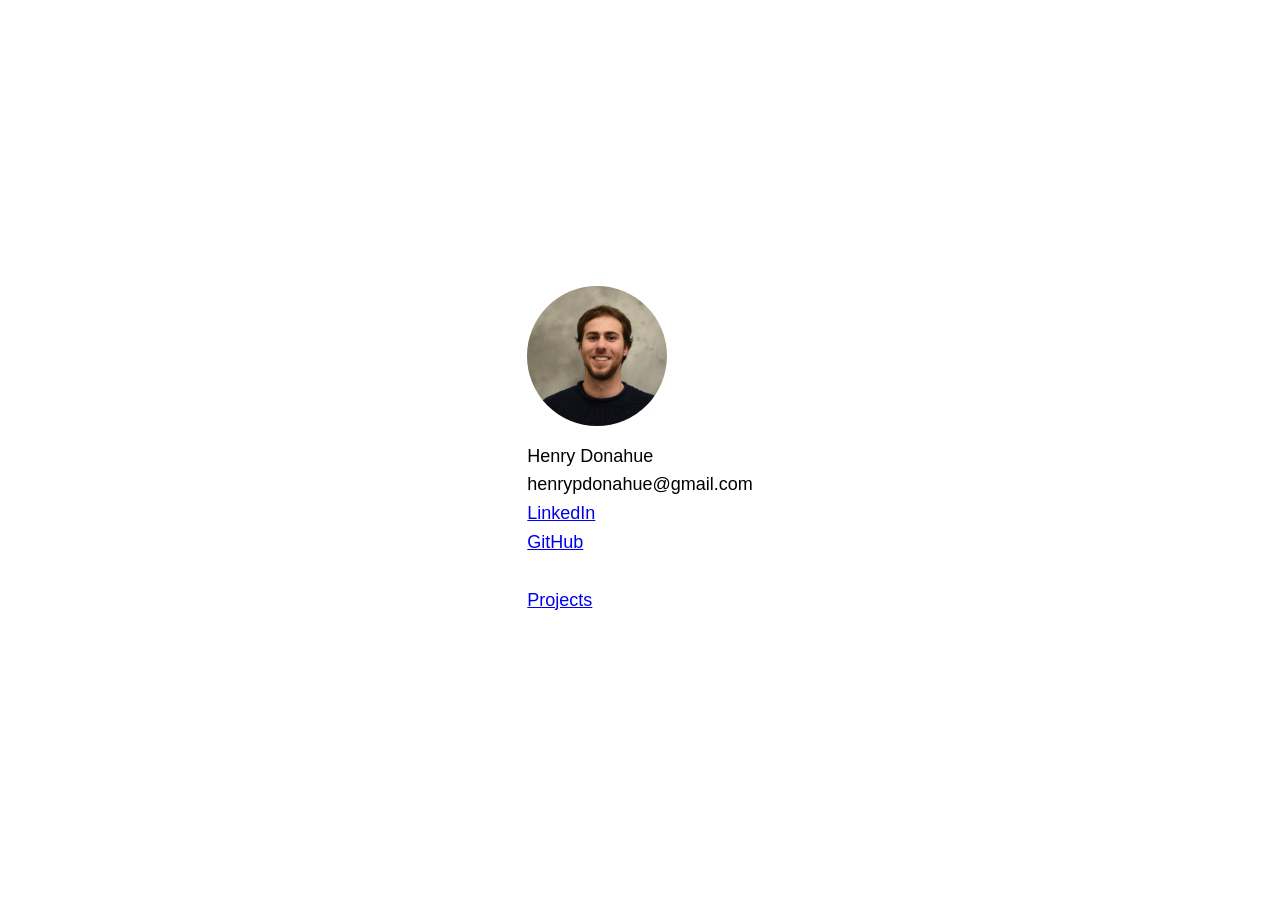
<file: index.html>
<!DOCTYPE html>
<html lang="en">
<head>
    <meta charset="UTF-8">
    <meta name="viewport" content="width=device-width, initial-scale=1.0">
    <title>Henry Donahue</title>
    <link rel="icon" type="image/svg+xml" href="images/favicon.svg">
    <style>
        * { margin: 0; padding: 0; box-sizing: border-box; }
        html, body {
            width: 100%;
            height: 100%;
            overflow: hidden;
            font-family: Arial, sans-serif;
        }
        body {
            display: flex;
            align-items: center;
            justify-content: center;
        }
        .content {
            color: #000;
            line-height: 1.6;
            font-size: 18px;
        }
        img.headshot {
            width: 140px;
            height: 140px;
            border-radius: 50%;
            object-fit: cover;
            display: block;
            margin-bottom: 16px;
        }
        a { color: #0000EE; }
    </style>
</head>
<body>
    <div class="content">
        <img src="images/donahue.jpg" alt="Henry Donahue" class="headshot">
        Henry Donahue<br>
        henrypdonahue@gmail.com<br>
        <a href="https://linkedin.com/in/henrypdonahue">LinkedIn</a><br>
        <a href="https://github.com/henrypdonahue">GitHub</a><br>
        <br>
        <a href="projects.html">Projects</a>
    </div>
</body>
</html>
</file>
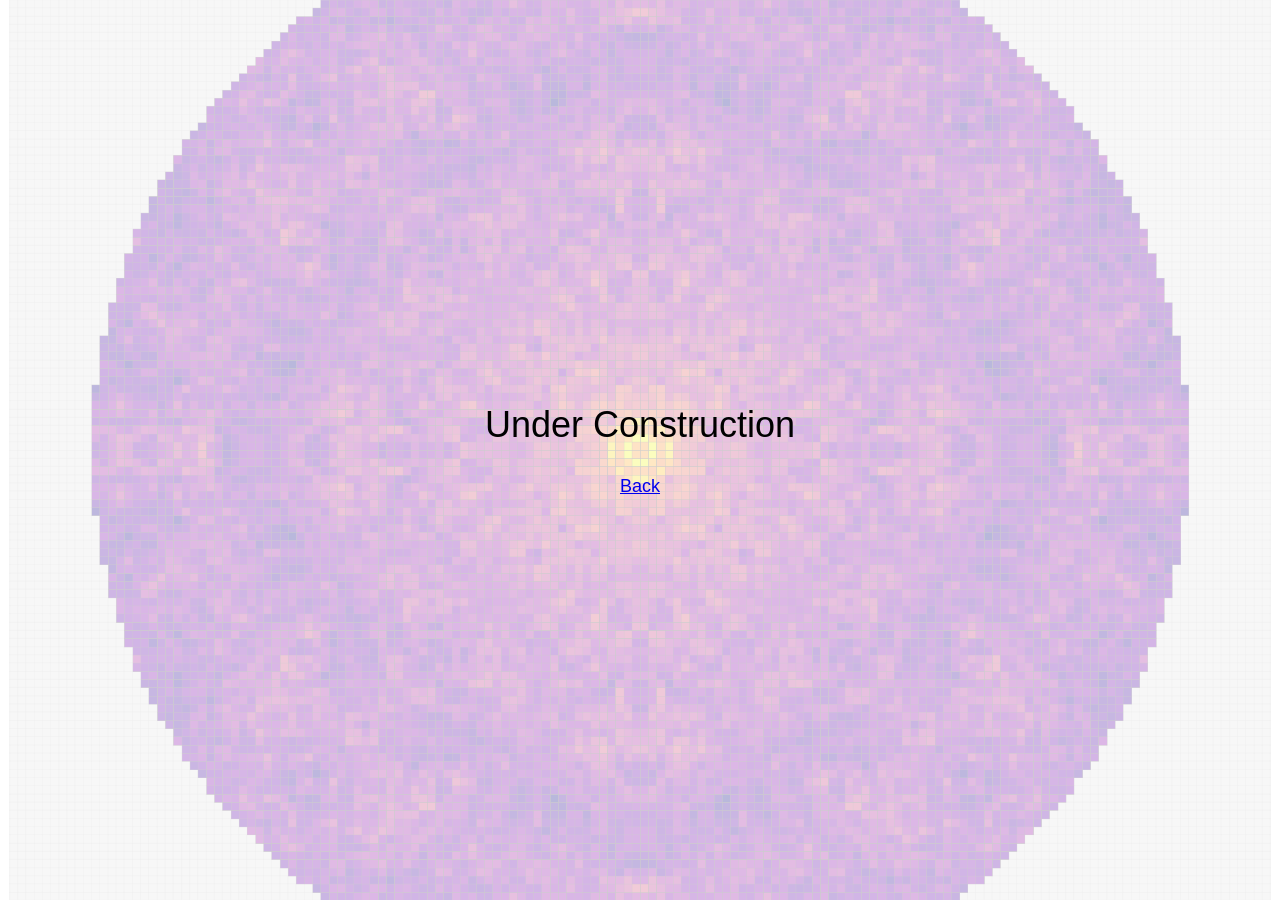
<file: projects.html>
<!DOCTYPE html>
<html lang="en">
<head>
    <meta charset="UTF-8">
    <meta name="viewport" content="width=device-width, initial-scale=1.0">
    <title>Projects - Henry Donahue</title>
    <link rel="icon" type="image/svg+xml" href="images/favicon.svg">
    <style>
        * { margin: 0; padding: 0; }
        html, body {
            width: 100%;
            height: 100%;
            overflow: hidden;
            font-family: Arial, sans-serif;
        }
        .bg {
            position: fixed;
            top: 0; left: 0;
            width: 100%;
            height: 100%;
            object-fit: cover;
            z-index: 0;
            opacity: 0.3;
        }
        .content {
            position: relative;
            z-index: 1;
            display: flex;
            flex-direction: column;
            align-items: center;
            justify-content: center;
            height: 100%;
            color: #000;
        }
        .content h1 {
            font-size: 36px;
            font-weight: normal;
            margin-bottom: 10px;
        }
        .content p {
            font-size: 20px;
        }
        .content a {
            color: #0000EE;
            font-size: 18px;
            margin-top: 20px;
        }
    </style>
</head>
<body>
    <img id="bg" class="bg" src="" alt="">
    <div class="content">
        <h1>Under Construction</h1>
        <a href="/">Back</a>
    </div>

    <script>
        const frames = [];
        for (let i = 2; i <= 21; i++) {
            const ext = String(i).padStart(4, '0');
            const int_ = String(i - 1).padStart(4, '0');
            const out = String(i + 64).padStart(4, '0');
            frames.push('images/gif/heatmap_ext' + ext + '_gap01_int' + int_ + '_out' + out + '.png');
        }

        const img = document.getElementById('bg');
        let index = 0;
        let direction = 1;
        img.src = frames[0];

        setInterval(() => {
            index += direction;
            if (index >= frames.length - 1) direction = -1;
            if (index <= 0) direction = 1;
            img.src = frames[index];
        }, 800);
    </script>
</body>
</html>
</file>
